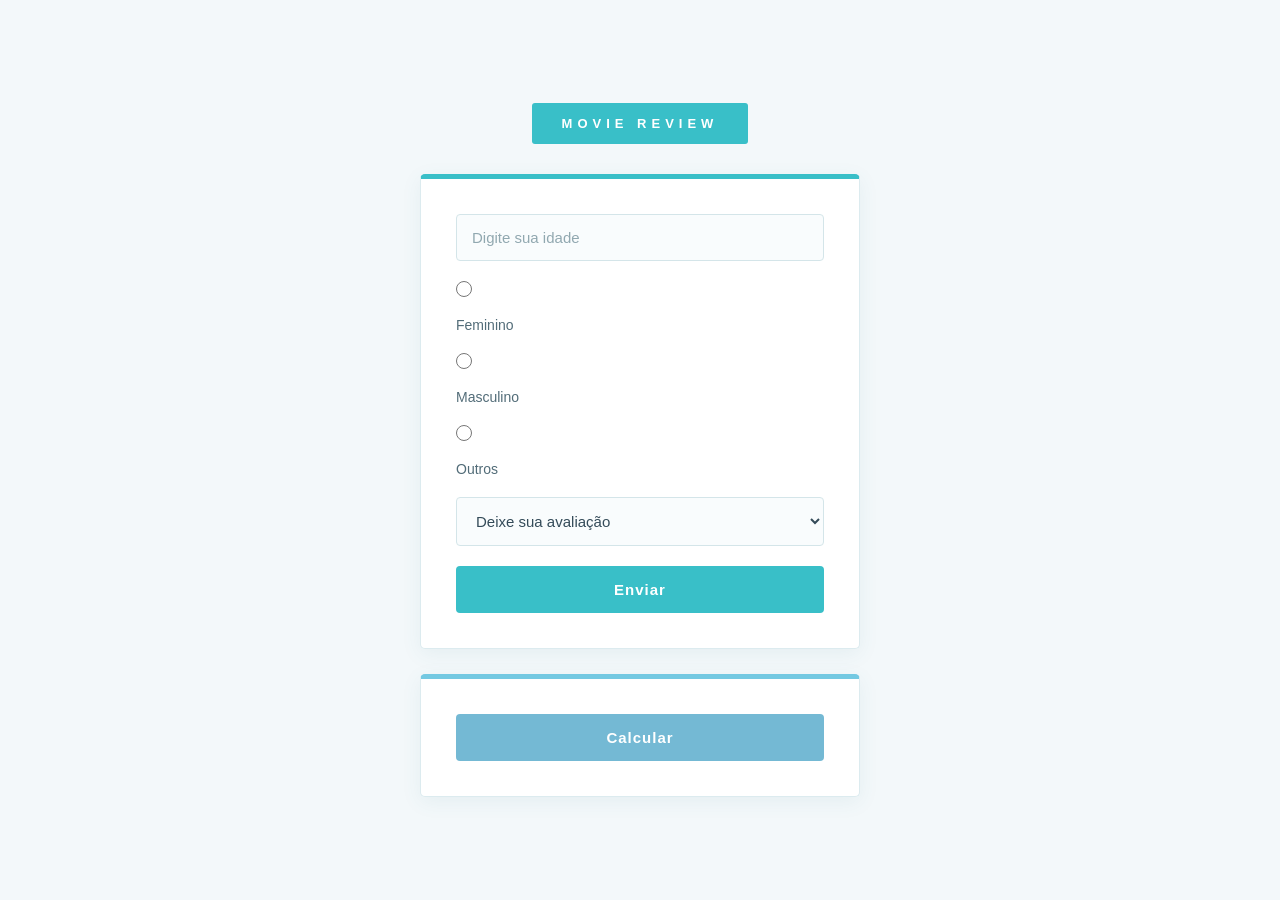
<file: Atividade 8/index.html>
<!DOCTYPE html>
<html lang="pt-br">
<head>
    <meta charset="UTF-8">
    <meta name="viewport" content="width=device-width, initial-scale=1.0">
    <title>Reviews Filme</title>
    <link rel="stylesheet" href="styles.css">
</head>
<body>

    <form onsubmit="enviar(event)">
        <input type="number" id="idade" min="1" placeholder="Digite sua idade" required>

        <input type="radio" id="feminino" name="sexo" value="F" required>
        <label for="feminino">Feminino</label>

        <input type="radio" id="masculino" name="sexo" value="M">
        <label for="masculino">Masculino</label>

        <input type="radio" id="outros" name="sexo" value="X">
        <label for="outros">Outros</label>

        <select id="aval" required>
            <option value="" disabled selected>Deixe sua avaliação</option>
            <option value="1">Péssimo</option>
            <option value="2">Regular</option>
            <option value="3">Bom</option>
            <option value="4">Ótimo</option>
        </select>

        <button type="submit">Enviar</button>
    </form>

    <form onsubmit="calcular(event)">
        <button type="submit">Calcular</button>
    </form>

    <script src="source.js"></script>
</body>
</html>
</file>
<file: Atividade 8/styles.css>
* {
    margin: 0;
    padding: 0;
    box-sizing: border-box;
}

body {
    min-height: 100vh;
    background: #f3f8fa;
    font-family: "Arial", sans-serif;
    color: #344b59;
    display: flex;
    flex-direction: column;
    align-items: center;
    justify-content: center;
    gap: 25px;
    padding: 40px 20px;
}

body::before {
    content: "MOVIE REVIEW";
    color: #ffffff;
    background: #39bfc8;
    font-size: 13px;
    font-weight: bold;
    letter-spacing: 5px;
    padding: 13px 30px;
    border-radius: 3px;
    margin-bottom: 5px;
}

form {
    width: 100%;
    max-width: 440px;
    background: #ffffff;
    padding: 35px;
    border: 1px solid #dcebef;
    border-top: 5px solid #39bfc8;
    border-radius: 5px;
    display: flex;
    flex-direction: column;
    gap: 20px;
    box-shadow: 0 5px 20px rgba(60, 130, 145, 0.08);
}

input[type="number"],
select {
    width: 100%;
    padding: 14px 15px;
    border: 1px solid #d4e5e9;
    border-radius: 4px;
    background: #f9fcfd;
    color: #344b59;
    font-size: 15px;
    outline: none;
    transition: 0.2s;
}

input::placeholder {
    color: #91a8b0;
}

input[type="number"]:focus,
select:focus {
    border-color: #39bfc8;
    background: #ffffff;
    box-shadow: 0 0 0 3px rgba(57, 191, 200, 0.12);
}

input[type="radio"] {
    accent-color: #39bfc8;
    cursor: pointer;
    margin-right: 6px;
    width: 16px;
    height: 16px;
}

label {
    color: #526c78;
    font-size: 14px;
    cursor: pointer;
}

form:first-of-type label {
    display: inline-flex;
    align-items: center;
    gap: 5px;
}

button {
    width: 100%;
    padding: 15px;
    border: none;
    border-radius: 4px;
    background: #39bfc8;
    color: #ffffff;
    font-size: 15px;
    font-weight: bold;
    letter-spacing: 1px;
    cursor: pointer;
    transition: 0.2s;
}

button:hover {
    background: #229da9;
    transform: translateY(-2px);
}

button:active {
    transform: scale(0.98);
}

form:last-of-type {
    border-top-color: #74c9e2;
}

form:last-of-type button {
    background: #74b9d4;
}

form:last-of-type button:hover {
    background: #4da4c5;
}

@media (max-width: 480px) {
    body {
        padding: 20px 14px;
    }

    form {
        padding: 25px 20px;
    }
}
</file>
